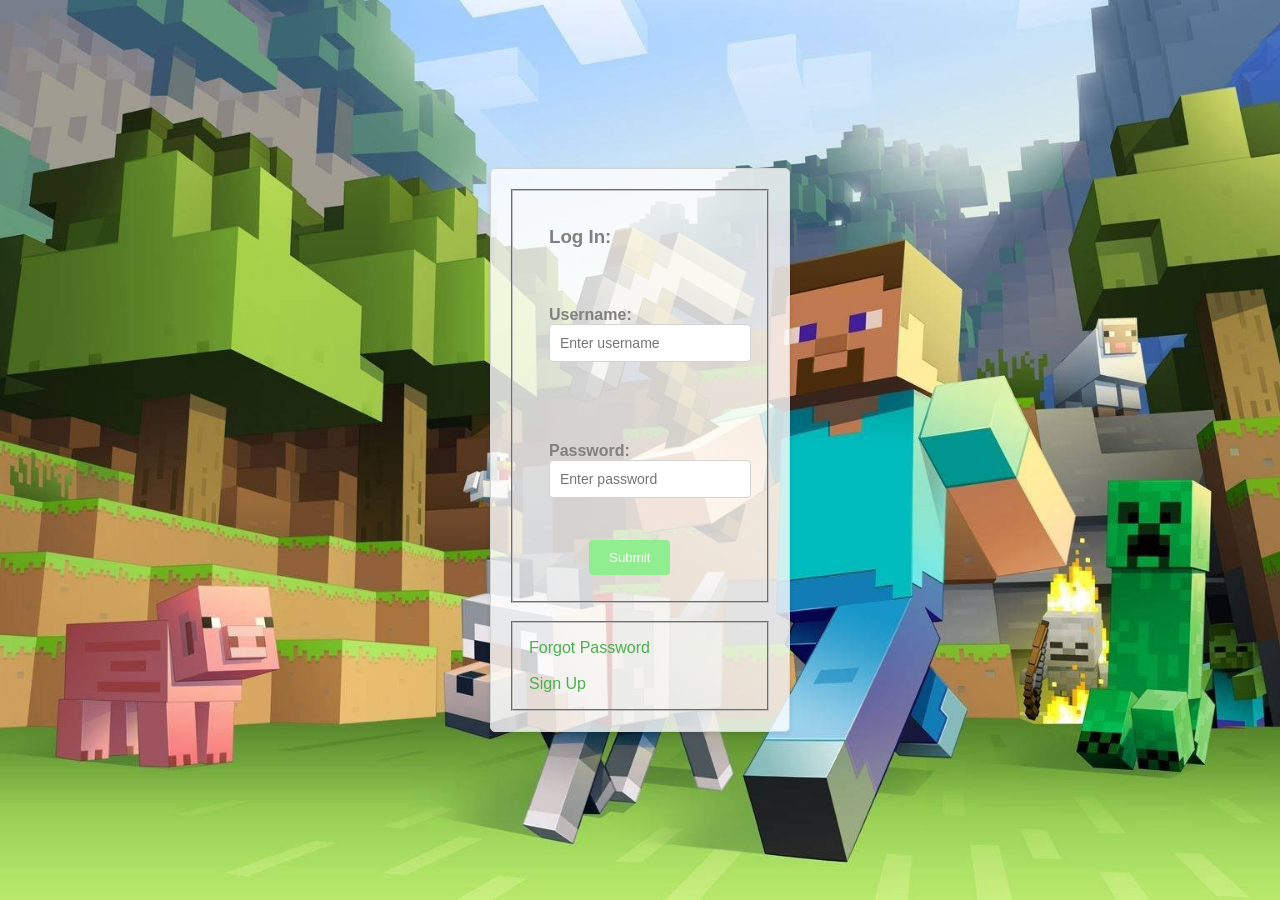
<file: index.html>
<!DOCTYPE html>
<html lang="en">
<head>
    <meta charset="UTF-8">
    <meta name="viewport" content="width=device-width, initial-scale=1.0">
    <link rel="stylesheet" href="style.css">
    <title>Log In Page</title>
</head>
<body>
    <form>
   <fieldset>
   <h3>Log In: </h3> 
   <br>
   <h4>Username: <input type="email" id="username" placeholder="Enter username" required></h4>
   <br>
   <h4>Password: <input type="password" id="password" placeholder="Enter password" required></h4>
   <h4 id="loginError"></h4>
   <button type="submit" onclick="validateLoginPassword()">Submit</button>
   </fieldset> 
   <br>
   <fieldset>
   <a href="forgot-password.html">Forgot Password</a>
   <br><br>
   <a href="signup.html">   Sign Up</a>
   </fieldset>
</form>
   <script src="script.js"></script>
</body>
</html>
</file>
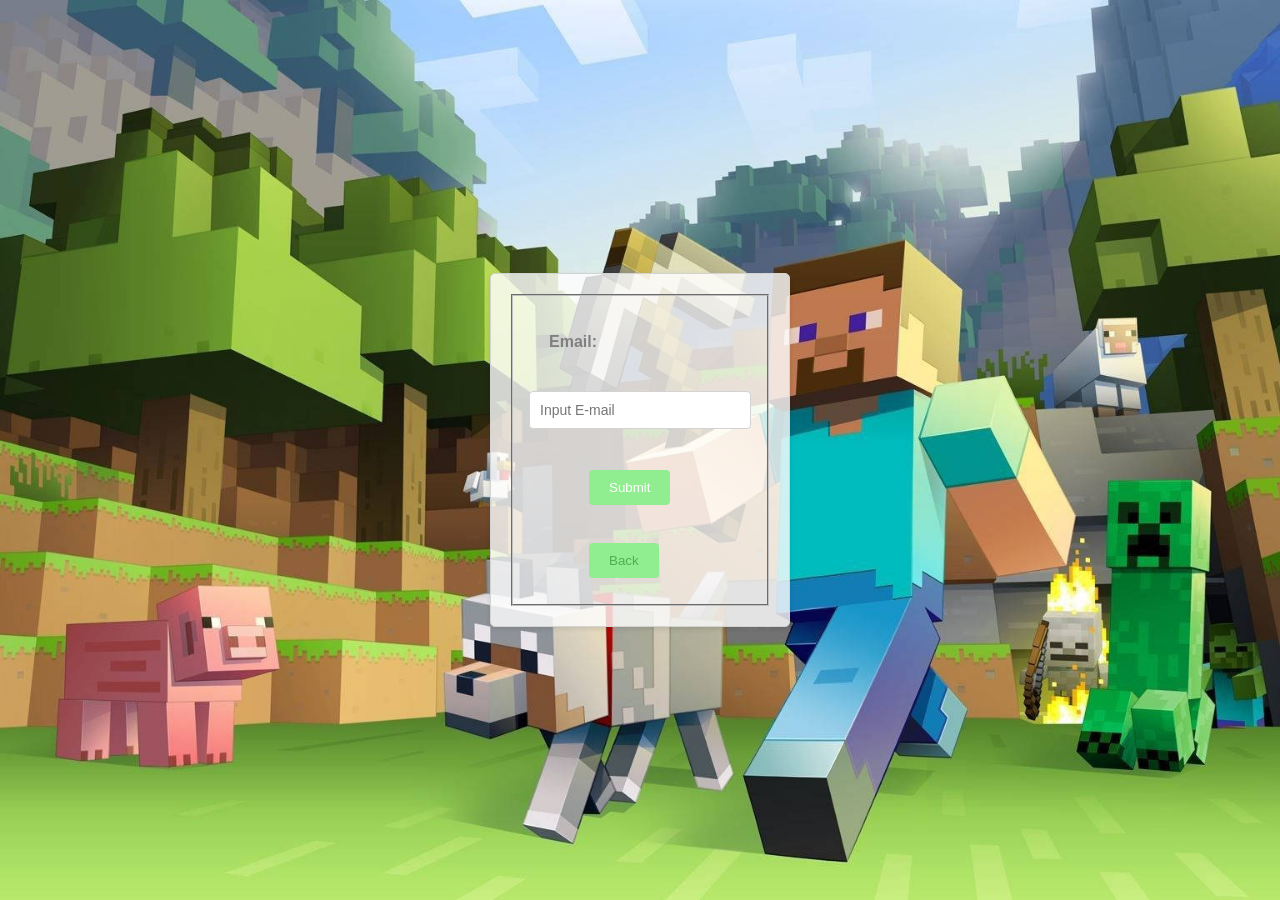
<file: forgot-password.html>
<!DOCTYPE html>
<html lang="en">
<head>
    <meta charset="UTF-8">
    <meta name="viewport" content="width=device-width, initial-scale=1.0">
    <link rel="stylesheet" href="style.css">
    <title>Forgot Password Page</title>
</head>
<body>
    <form>
    <fieldset>
    <h4>Email:</h4><br>
    <input type="email" id="e-mail" placeholder="Input E-mail" required>
    <h4 id="errorMessage"></h4>
    <button type="submit" onclick="validateForgotPasswordEmail()">Submit</button>
    <br>
    <button type="submit"><a href="index.html">Back</a></button>
    </fieldset>
</form>
    <script src="script.js"></script>
</body>
</html>
</file>
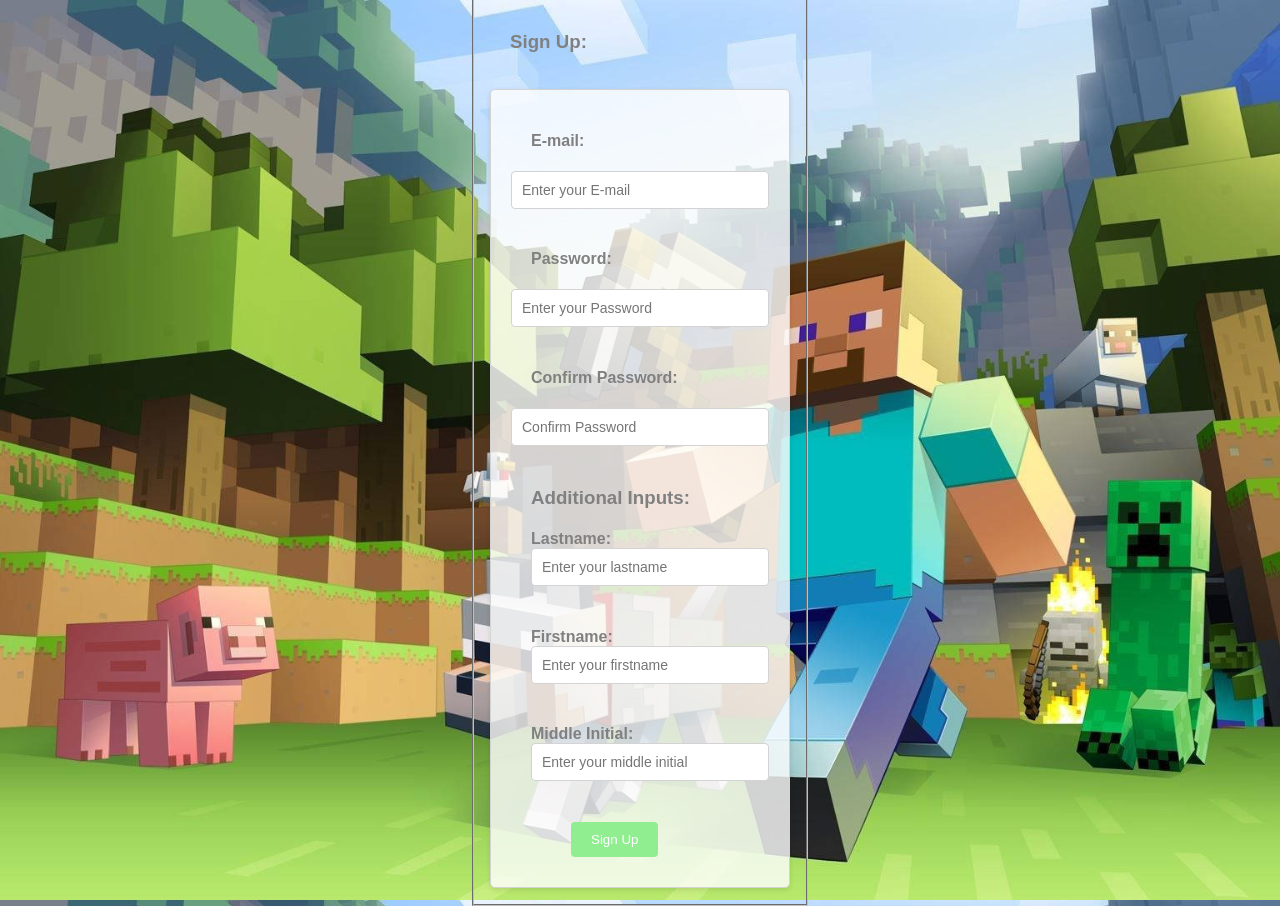
<file: signup.html>
<!DOCTYPE html>
<html lang="en">
<head>
    <meta charset="UTF-8">
    <meta name="viewport" content="width=device-width, initial-scale=1.0">
    <link rel="stylesheet" href="style.css">
    <title>Sign Up Page</title>
</head>
<body>
    <fieldset>
        <h3>Sign Up: </h3>
        <br>
        <form onsubmit="return validateSignUpForm()">
            <h4>E-mail: </h4>
            <input type="email" id="email" placeholder="Enter your E-mail" required>
            <h4>Password: </h4>
            <input type="password" id="password" placeholder="Enter your Password" required>
            <h4>Confirm Password: </h4>
            <input type="password" id="confirmPassword" placeholder="Confirm Password" required>
            <h4 id="signUpError"></h4> 
            <h3>Additional Inputs: </h3>
            <h4>Lastname: <input type="text" id="lastname" placeholder="Enter your lastname" required></h4>
            <h4>Firstname: <input type="text" id="firstname" placeholder="Enter your firstname" required></h4>
            <h4>Middle Initial: <input type="text" id="middleInitial" placeholder="Enter your middle initial" required></h4>
            <button type="submit" onclick="validateSignUpForm()">Sign Up</button>
        </form>
    </fieldset>
    <script src="script.js"></script>
</body>
</html>
</file>
<file: style.css>
body {
    font-family: Arial, sans-serif;
    background-image: url("minecraft.jpg") ;
    background-size:cover;
    margin: 0;
    padding: 0;
    display: flex;
    justify-content: center;
    align-items: center;
    height: 100vh;
}

form {
    background-color: rgba(255, 255, 255, 0.8); /* White with 80% opacity */
    padding: 20px;
    border: 1px solid lightgray;
    border-radius: 5px;
    box-shadow: 0 2px 5px rgba(0, 0, 0, 0.1);
    width: 300px;
    box-sizing: border-box;
}

fieldset {
    margin: 0 auto;
    padding: 1em;
}

h3, h4 {
    color: grey;
    margin-left: 20px; 
}


input[type="email"], input[type="password"], input[type="text"] {
    width: 100%;
    padding: 10px;
    margin-bottom: 20px;
    border: 1px solid lightgray;
    border-radius: 4px;
    box-sizing: border-box;
    font-size: 14px;
}


button {
    background-color:lightgreen;
    color: white;
    padding: 10px 20px;
    margin: 10px 60px;
    border: none;
    border-radius: 4px;
    cursor: pointer;
    display:flex;
}

button:hover {
    background-color: #45a049;
}


a {
    color: #4CAF50;
    text-decoration: none;
}

a:hover {
    text-decoration: underline;
}
</file>
